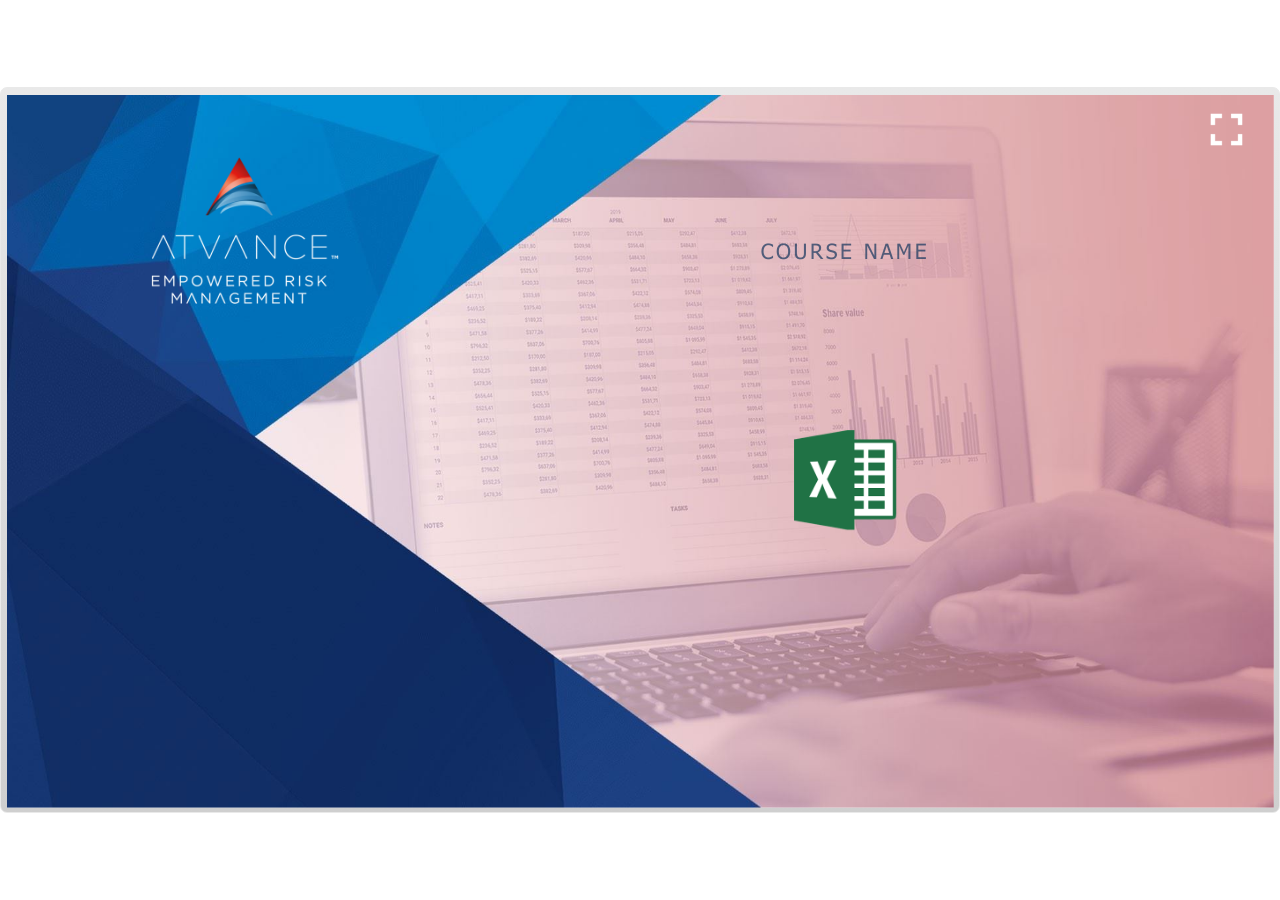
<file: index.html>
<!DOCTYPE html>
<html lang="en-US">
<head>
  <meta charset="utf-8">
  <!-- Created using Storyline 3 - http://www.articulate.com  -->
  <!-- version: 3.10.22406.0 -->
  <title>Module4_Learn Excel</title>
  <meta http-equiv="x-ua-compatible" content="IE=edge" />
  <meta name="viewport" content="width=device-width, initial-scale=1.0, user-scalable=no, shrink-to-fit=no, minimal-ui" />
  <meta name="apple-mobile-web-app-capable" content="yes" />
  <style>
    html, body { height: 100%; padding: 0; margin: 0 }
    #app { height: 100%; width: 100%; }
  </style>
  
  <script>window.THREE = { };</script>
</head>
<body style="background: #FFFFFF" class="cs-HTML theme-classic">
  <!-- 360 -->
  <script>!function(e){function n(e,i){return e.test(i)}function i(e){var i=e||navigator.userAgent,o=i.split("[FBAN");if(void 0!==o[1]&&(i=o[0]),this.apple={phone:n(t,i),ipod:n(d,i),tablet:!n(t,i)&&n(s,i),device:n(t,i)||n(d,i)||n(s,i)},this.amazon={phone:n(h,i),tablet:!n(h,i)&&n(a,i),device:n(h,i)||n(a,i)},this.android={phone:n(h,i)||n(b,i),tablet:!n(h,i)&&!n(b,i)&&(n(a,i)||n(r,i)),device:n(h,i)||n(a,i)||n(b,i)||n(r,i)},this.windows={phone:n(l,i),tablet:n(p,i),device:n(l,i)||n(p,i)},this.other={blackberry:n(f,i),blackberry10:n(u,i),opera:n(c,i),firefox:n(A,i),chrome:n(w,i),device:n(f,i)||n(u,i)||n(c,i)||n(A,i)||n(w,i)},this.seven_inch=n(v,i),this.any=this.apple.device||this.android.device||this.windows.device||this.other.device||this.seven_inch,this.phone=this.apple.phone||this.android.phone||this.windows.phone,this.tablet=this.apple.tablet||this.android.tablet||this.windows.tablet,"undefined"==typeof window)return this}function o(){var e=new i;return e.Class=i,e}var t=/iPhone/i,d=/iPod/i,s=/iPad/i,b=/(?=.*\bAndroid\b)(?=.*\bMobile\b)/i,r=/Android/i,h=/(?=.*\bAndroid\b)(?=.*\bSD4930UR\b)/i,a=/(?=.*\bAndroid\b)(?=.*\b(?:KFOT|KFTT|KFJWI|KFJWA|KFSOWI|KFTHWI|KFTHWA|KFAPWI|KFAPWA|KFARWI|KFASWI|KFSAWI|KFSAWA)\b)/i,l=/IEMobile/i,p=/(?=.*\bWindows\b)(?=.*\bARM\b)/i,f=/BlackBerry/i,u=/BB10/i,c=/Opera Mini/i,w=/(CriOS|Chrome)(?=.*\bMobile\b)/i,A=/(?=.*\bFirefox\b)(?=.*\bMobile\b)/i,v=new RegExp("(?:Nexus 7|BNTV250|Kindle Fire|Silk|GT-P1000)","i");"undefined"!=typeof module&&module.exports&&"undefined"==typeof window?module.exports=i:"undefined"!=typeof module&&module.exports&&"undefined"!=typeof window?module.exports=o():"function"==typeof define&&define.amd?define("isMobile",[],e.isMobile=o()):e.isMobile=o()}(this);
    window.isMobile.apple.tablet = window.isMobile.apple.tablet ||
      (navigator.platform === 'MacIntel' && navigator.maxTouchPoints > 1);
    window.isMobile.apple.device = window.isMobile.apple.device || window.isMobile.apple.tablet;
    window.isMobile.tablet = window.isMobile.tablet || window.isMobile.apple.tablet;
    window.isMobile.any = window.isMobile.any || window.isMobile.apple.tablet;
  </script>

  <div id="focus-sink" aria-hidden="true" tabIndex=-1"></div>

  <div id="preso"></div>
  <script>
    window.DS = {};
    window.globals = {
      DATA_PATH_BASE: '',
      HAS_FRAME: true,
      HAS_SLIDE: true,

      lmsPresent: true,
      tinCanPresent: false,
      cmi5Present: false,
      aoSupport: false,
      scale: 'show all',
      captureRc: false,
      browserSize: 'optimal',
      bgColor: '#FFFFFF',
      features: '',
      themeName: 'classic',
      preloaderColor: '#FFFFFF',
      suppressAnalytics: false,
      productChannel: 'perpetual',
      publishSource: 'storyline',
      aid: '',
      cid: 'db4d9366-188a-4356-9b47-567f7f0e8a92',
      playerVersion: '3.10.22406.0',
      maxIosVideoElements: 5,

      
      parseParams: function(qs) {
        if (window.globals.parsedParams != null) {
          return window.globals.parsedParams;
        }
        qs = (qs || window.location.search.substr(1)).split('+').join(' ');
        var params = {},
            tokens,
            re = /[?&]?([^=]+)=([^&]*)/g;

        while (tokens = re.exec(qs)) {
          params[decodeURIComponent(tokens[1]).trim()] =
            decodeURIComponent(tokens[2]).trim();
        }
        window.globals.parsedParams = params;
        return params;
      }

    };

    (function() {

      var classTypes = [ 'desktop', 'mobile', 'phone', 'tablet' ];

      var addDeviceClasses = function(prefix, testObj) {
        var curr, i;
        for (i = 0; i < classTypes.length; i++) {
          curr = classTypes[i];
          if (testObj[curr]) {
            document.body.classList.add(prefix + curr);
          }
        }
      };

      var params = window.globals.parseParams(),
          isDevicePreview = params.devicepreview === '1',
          isPhoneOverride = params.deviceType === 'phone' || (isDevicePreview && params.phone == '1'),
          isTabletOverride = (params.deviceType === 'tablet' || isDevicePreview) && !isPhoneOverride,
          isMobileOverride = isPhoneOverride || isTabletOverride;

      var deviceView = {
        desktop: !window.isMobile.any && !isMobileOverride,
        mobile: window.isMobile.any || isMobileOverride,
        phone: isPhoneOverride || (window.isMobile.phone && !isTabletOverride),
        tablet: isTabletOverride || window.isMobile.tablet
      };

      window.globals.deviceView = deviceView;
      window.isMobile.desktop = !window.isMobile.any;
      window.isMobile.mobile = window.isMobile.any;

      addDeviceClasses('view-', deviceView);

    })();
  </script>
  
  <script src='story_content/user.js' type=text/javascript></script>
  <div class="slide-loader"></div>

  <script type="text/javascript">
    if (window.globals.deviceView.isMobile) { var doc = document, loader = doc.body.querySelector('.slide-loader'); [ 1, 2, 3 ].forEach(function(n) { var d = doc.createElement('div'); d.style.backgroundColor = window.globals.preloaderColor; d.classList.add('mobile-loader-dot'); d.classList.add('dot' + n); loader.appendChild(d); }); }
  </script>

  <div class="mobile-load-title-overlay" style="display: none">
    <div class="mobile-load-title">Module4_Learn Excel</div>
  </div>

  <div class="mobile-chrome-warning"></div>

  <script>
    
    if (window.autoSpider && window.vInterfaceObject) {
      document.querySelector('.mobile-load-title-overlay').style.display = 'none';
    }
  </script>

  

  <link rel="stylesheet" href="html5/data/css/output.min.css" data-noprefix />
</body>
<script src="html5/lib/scripts/ds-bootstrap.min.js"></script>
</html>
</file>
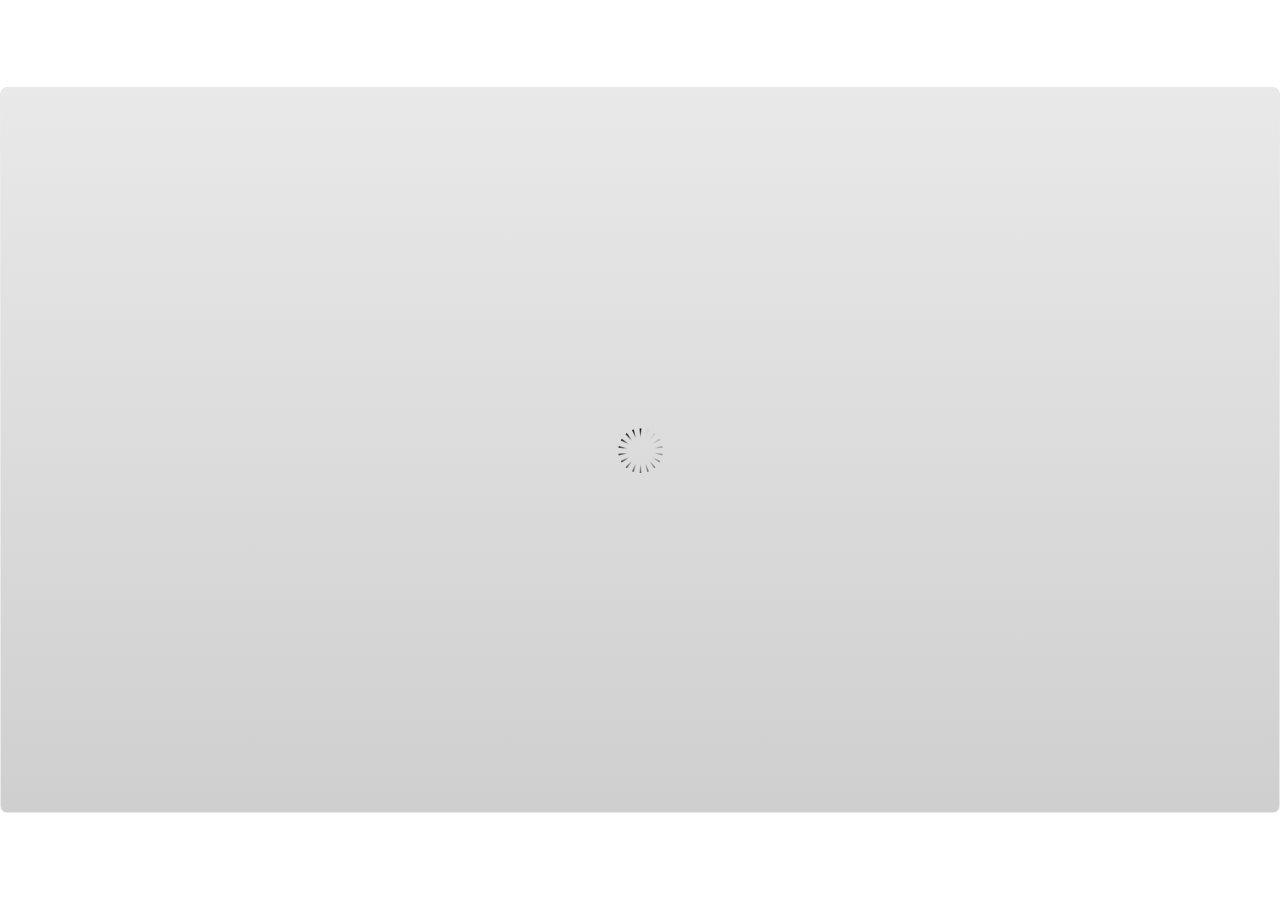
<file: index_lms.html>
<!DOCTYPE html>
<html lang="en-US">
<head>
  <meta charset="utf-8">
  <!-- Created using Storyline 3 - http://www.articulate.com  -->
  <!-- version: 3.10.22406.0 -->
  <title>Module4_Learn Excel</title>
  <meta http-equiv="x-ua-compatible" content="IE=edge" />
  <meta name="viewport" content="width=device-width, initial-scale=1.0, user-scalable=no, shrink-to-fit=no, minimal-ui" />
  <meta name="apple-mobile-web-app-capable" content="yes" />
  <style>
    html, body { height: 100%; padding: 0; margin: 0 }
    #app { height: 100%; width: 100%; }
  </style>
  <script src="lms/APIConstants.js" charset="utf-8"></script>
        <script src="lms/Configuration.js" charset="utf-8"></script>
        <script src="lms/UtilityFunctions.js" charset="utf-8"></script>
        <script src="lms/SCORM2004Functions.js" charset="utf-8"></script>
        <script src="lms/SCORMFunctions.js" charset="utf-8"></script>
        <script src="lms/AICCFunctions.js" charset="utf-8"></script>
        <script src="lms/NONEFunctions.js" charset="utf-8"></script>
        <script src="lms/LMSAPI.js" charset="utf-8"></script>
        <script src="lms/API.js" charset="utf-8"></script>

        <script>
          strContentLocation = "story.html";
          window.scormdriver_content = window;
          function LoadContent(){}
        </script>
  <script>window.THREE = { };</script>
</head>
<body style="background: #FFFFFF" class="cs-HTML theme-classic">
  <!-- 360 -->
  <script>!function(e){function n(e,i){return e.test(i)}function i(e){var i=e||navigator.userAgent,o=i.split("[FBAN");if(void 0!==o[1]&&(i=o[0]),this.apple={phone:n(t,i),ipod:n(d,i),tablet:!n(t,i)&&n(s,i),device:n(t,i)||n(d,i)||n(s,i)},this.amazon={phone:n(h,i),tablet:!n(h,i)&&n(a,i),device:n(h,i)||n(a,i)},this.android={phone:n(h,i)||n(b,i),tablet:!n(h,i)&&!n(b,i)&&(n(a,i)||n(r,i)),device:n(h,i)||n(a,i)||n(b,i)||n(r,i)},this.windows={phone:n(l,i),tablet:n(p,i),device:n(l,i)||n(p,i)},this.other={blackberry:n(f,i),blackberry10:n(u,i),opera:n(c,i),firefox:n(A,i),chrome:n(w,i),device:n(f,i)||n(u,i)||n(c,i)||n(A,i)||n(w,i)},this.seven_inch=n(v,i),this.any=this.apple.device||this.android.device||this.windows.device||this.other.device||this.seven_inch,this.phone=this.apple.phone||this.android.phone||this.windows.phone,this.tablet=this.apple.tablet||this.android.tablet||this.windows.tablet,"undefined"==typeof window)return this}function o(){var e=new i;return e.Class=i,e}var t=/iPhone/i,d=/iPod/i,s=/iPad/i,b=/(?=.*\bAndroid\b)(?=.*\bMobile\b)/i,r=/Android/i,h=/(?=.*\bAndroid\b)(?=.*\bSD4930UR\b)/i,a=/(?=.*\bAndroid\b)(?=.*\b(?:KFOT|KFTT|KFJWI|KFJWA|KFSOWI|KFTHWI|KFTHWA|KFAPWI|KFAPWA|KFARWI|KFASWI|KFSAWI|KFSAWA)\b)/i,l=/IEMobile/i,p=/(?=.*\bWindows\b)(?=.*\bARM\b)/i,f=/BlackBerry/i,u=/BB10/i,c=/Opera Mini/i,w=/(CriOS|Chrome)(?=.*\bMobile\b)/i,A=/(?=.*\bFirefox\b)(?=.*\bMobile\b)/i,v=new RegExp("(?:Nexus 7|BNTV250|Kindle Fire|Silk|GT-P1000)","i");"undefined"!=typeof module&&module.exports&&"undefined"==typeof window?module.exports=i:"undefined"!=typeof module&&module.exports&&"undefined"!=typeof window?module.exports=o():"function"==typeof define&&define.amd?define("isMobile",[],e.isMobile=o()):e.isMobile=o()}(this);
    window.isMobile.apple.tablet = window.isMobile.apple.tablet ||
      (navigator.platform === 'MacIntel' && navigator.maxTouchPoints > 1);
    window.isMobile.apple.device = window.isMobile.apple.device || window.isMobile.apple.tablet;
    window.isMobile.tablet = window.isMobile.tablet || window.isMobile.apple.tablet;
    window.isMobile.any = window.isMobile.any || window.isMobile.apple.tablet;
  </script>

  <div id="focus-sink" aria-hidden="true" tabIndex=-1"></div>

  <div id="preso"></div>
  <script>
    window.DS = {};
    window.globals = {
      DATA_PATH_BASE: '',
      HAS_FRAME: true,
      HAS_SLIDE: true,

      lmsPresent: true,
      tinCanPresent: false,
      cmi5Present: false,
      aoSupport: false,
      scale: 'show all',
      captureRc: false,
      browserSize: 'optimal',
      bgColor: '#FFFFFF',
      features: '',
      themeName: 'classic',
      preloaderColor: '#FFFFFF',
      suppressAnalytics: false,
      productChannel: 'perpetual',
      publishSource: 'storyline',
      aid: '',
      cid: 'db4d9366-188a-4356-9b47-567f7f0e8a92',
      playerVersion: '3.10.22406.0',
      maxIosVideoElements: 5,

      
      parseParams: function(qs) {
        if (window.globals.parsedParams != null) {
          return window.globals.parsedParams;
        }
        qs = (qs || window.location.search.substr(1)).split('+').join(' ');
        var params = {},
            tokens,
            re = /[?&]?([^=]+)=([^&]*)/g;

        while (tokens = re.exec(qs)) {
          params[decodeURIComponent(tokens[1]).trim()] =
            decodeURIComponent(tokens[2]).trim();
        }
        window.globals.parsedParams = params;
        return params;
      }

    };

    (function() {

      var classTypes = [ 'desktop', 'mobile', 'phone', 'tablet' ];

      var addDeviceClasses = function(prefix, testObj) {
        var curr, i;
        for (i = 0; i < classTypes.length; i++) {
          curr = classTypes[i];
          if (testObj[curr]) {
            document.body.classList.add(prefix + curr);
          }
        }
      };

      var params = window.globals.parseParams(),
          isDevicePreview = params.devicepreview === '1',
          isPhoneOverride = params.deviceType === 'phone' || (isDevicePreview && params.phone == '1'),
          isTabletOverride = (params.deviceType === 'tablet' || isDevicePreview) && !isPhoneOverride,
          isMobileOverride = isPhoneOverride || isTabletOverride;

      var deviceView = {
        desktop: !window.isMobile.any && !isMobileOverride,
        mobile: window.isMobile.any || isMobileOverride,
        phone: isPhoneOverride || (window.isMobile.phone && !isTabletOverride),
        tablet: isTabletOverride || window.isMobile.tablet
      };

      window.globals.deviceView = deviceView;
      window.isMobile.desktop = !window.isMobile.any;
      window.isMobile.mobile = window.isMobile.any;

      addDeviceClasses('view-', deviceView);

    })();
  </script>
  
  <script src='story_content/user.js' type=text/javascript></script>
  <div class="slide-loader"></div>

  <script type="text/javascript">
    if (window.globals.deviceView.isMobile) { var doc = document, loader = doc.body.querySelector('.slide-loader'); [ 1, 2, 3 ].forEach(function(n) { var d = doc.createElement('div'); d.style.backgroundColor = window.globals.preloaderColor; d.classList.add('mobile-loader-dot'); d.classList.add('dot' + n); loader.appendChild(d); }); }
  </script>

  <div class="mobile-load-title-overlay" style="display: none">
    <div class="mobile-load-title">Module4_Learn Excel</div>
  </div>

  <div class="mobile-chrome-warning"></div>

  <script>
    
    if (window.autoSpider && window.vInterfaceObject) {
      document.querySelector('.mobile-load-title-overlay').style.display = 'none';
    }
  </script>

  <iframe name="AICCComm" src="lms/AICCComm.html" style="display:none;"></iframe>
        <iframe name="rusticisoftware_aicc_results" src="lms/blank.html" style="display:none;"></iframe>
        <iframe name="NothingFrame" src="lms/blank.html" style="display:none;"></iframe>

  <link rel="stylesheet" href="html5/data/css/output.min.css" data-noprefix />
</body>
<script src="html5/lib/scripts/ds-bootstrap.min.js"></script>
</html>
</file>
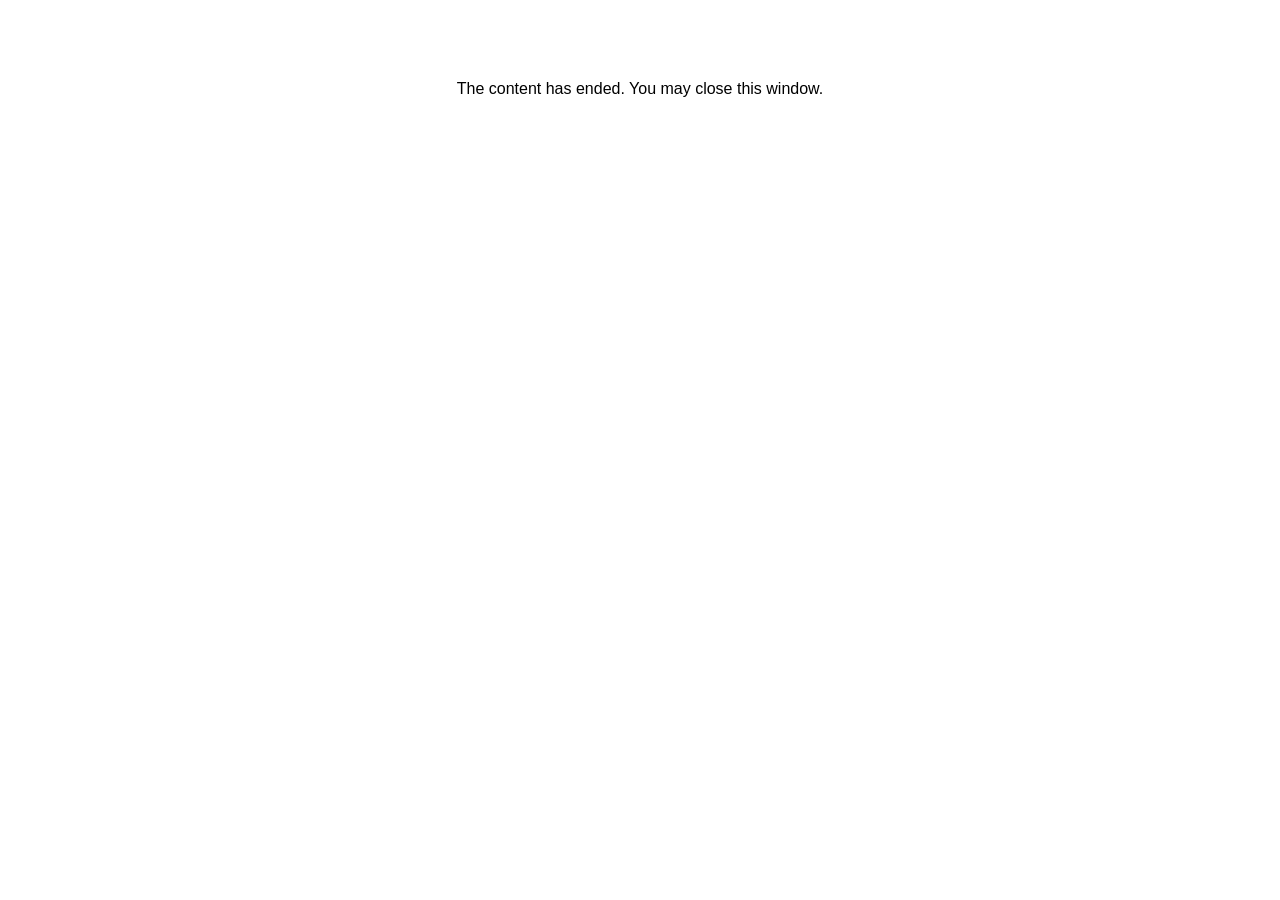
<file: lms/goodbye.html>
<html><body bgcolor="#ffffff">
<center>
<br><br><br><br><font face="Tahoma, articulate, tahoma, arial" size="3" color: "#333333">
The content has ended. You may close this window.
</font>
</center>
</body></html>
</file>
